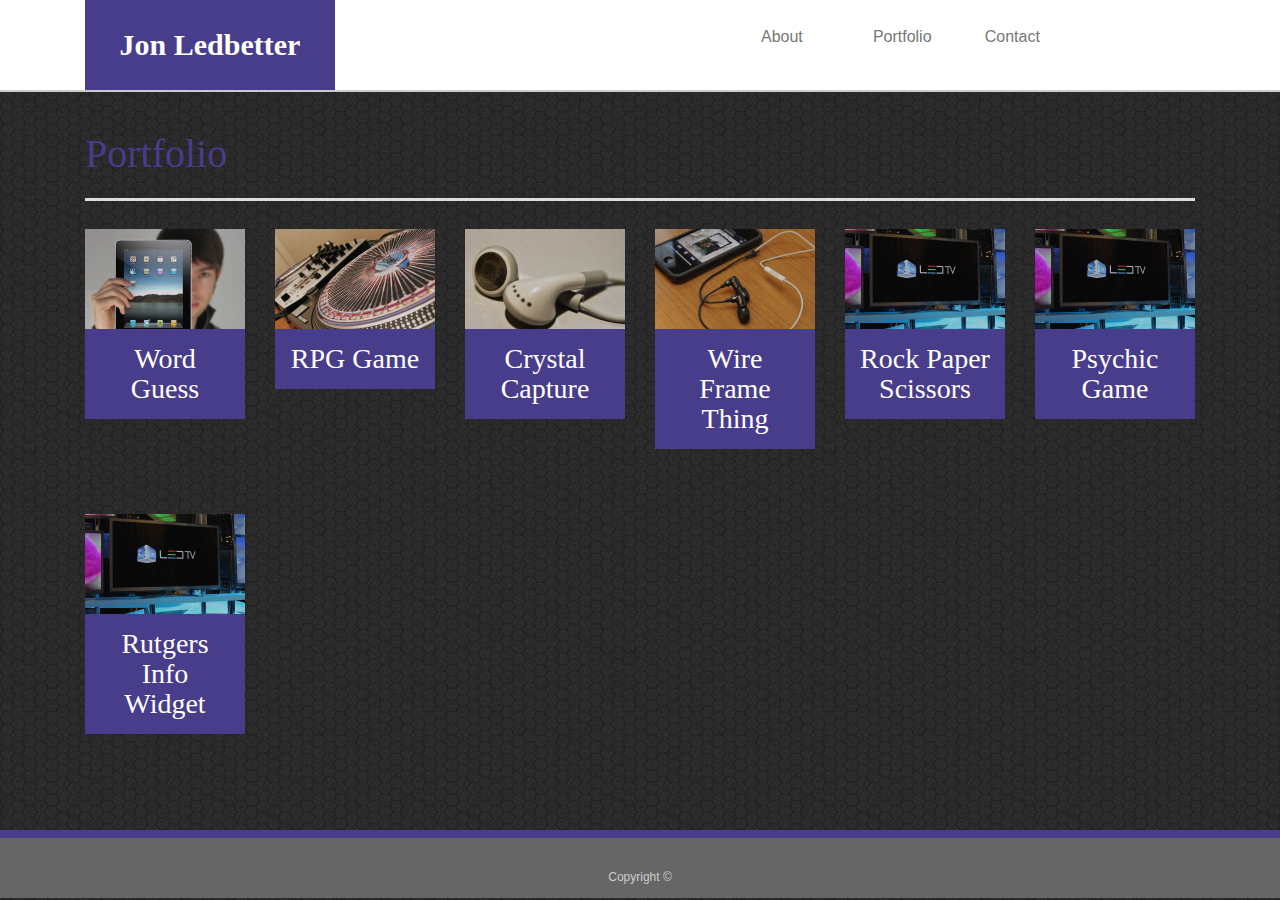
<file: portfolio.html>
<!doctype html>
<html lang="en-us">

<head>
  <meta charset="utf-8">
  <meta http-equiv="X-UA-Compatible" content="IE=edge">
  <title>Portfolio | Jon Ledbetter</title>
  <meta name="viewport" content="width=device-width, initial-scale=1">
  <link rel="stylesheet" type="text/css" media="screen" href="assets\css\style.css">
  <link rel="stylesheet" href="https://stackpath.bootstrapcdn.com/bootstrap/4.3.1/css/bootstrap.min.css"
    integrity="sha384-ggOyR0iXCbMQv3Xipma34MD+dH/1fQ784/j6cY/iJTQUOhcWr7x9JvoRxT2MZw1T" crossorigin="anonymous">
</head>

<body>
  
  <header id="masthead">
    <div class="container">
      <a href="index.html" id="logo">Jon Ledbetter</a>
      <div class="row">
        <div class="col-10">
          <nav class=row>
            <div class="col-lg-4 col-md-3 col-sm-4 col-xs-12">
              <a href="index.html">About</a></div>
            <div class="col-lg-4 col-md-3 col-sm-4 col-xs-12">
              <a href="portfolio.html">Portfolio</a></div>
            <div class="col-lg-4 col-md-3 col-sm-4 col-xs-12">
              <a href="contact.html">Contact</a></div>
          </nav>
        </div>
      </div>
    </div>
    </div>
  </header>

  <!-- <header id="masthead">
    <div class="container">
      <a href="index.html" id="logo">Jon Ledbetter</a>
      <nav>
        <a href="index.html">About</a>
        <a href="portfolio.html">Portfolio</a>
        <a href="contact.html">Contact</a>
      </nav>
    </div>
  </header> -->

  <div id="main-container" class="container">
    <section id="main-section">

      <h1>Portfolio</h1>

      <div class="row" id="row1">
        <div class="work col-xs-12 col-sm-6 col-md-3 col-lg-2">
          <a href="http://jtledbet.github.io/Word-Guess-Game/">
            <img src="assets/images/technics-q-c-640-480-1.jpg" alt="Word Guess">

            <h3>Word Guess</h3>
        </div>

        <div class="work col-xs-12 col-sm-6 col-md-3 col-lg-2">
          <a href="http://jtledbet.github.io/RPS/">
            <img src="assets/images/technics-q-c-640-480-2.jpg" alt="RPG Game">

            <h3>RPG Game</h3>
        </div>

        <div class="work col-xs-12 col-sm-6 col-md-3 col-lg-2">
          <a href="http://jtledbet.github.io/unit-4-game/">
            <img src="assets/images/technics-q-c-640-480-5.jpg" alt="Crystal Capture">

            <h3>Crystal Capture</h3>
        </div>

        <div class="work col-xs-12 col-sm-6 col-md-3 col-lg-2">
          <img src="assets/images/technics-q-c-640-480-7.jpg" alt="Wireframe">
          <a href="http://jtledbet.github.io/HW_Wireframe/">

            <h3>Wire Frame Thing</h3>
        </div>

        <div class="work col-xs-12 col-sm-6 col-md-3 col-lg-2">
          <a href="http://jtledbet.github.io/RPS/">
            <img src="assets/images/technics-q-c-640-480-9.jpg" alt="Rock Paper Scissors">

            <h3>Rock Paper Scissors</h3>
        </div>

        <div class="work col-xs-12 col-sm-6 col-md-3 col-lg-2">
          <a href="http://jtledbet.github.io/Psychic-Game/">
            <img src="assets/images/technics-q-c-640-480-9.jpg" alt="Psychic Game">

            <h3>Psychic Game</h3>
        </div>

        <div class="work col-xs-12 col-sm-6 col-md-3 col-lg-2">
          <a href="#">
            <img src="assets/images/technics-q-c-640-480-9.jpg" alt="Rutgers Info Widget">

            <h3>Rutgers Info Widget</h3>
        </div>
      </div>
    </section>

  </div>

  <footer>
    <div class="container">
      Copyright &copy;
    </div>
  </footer>
</body>

</html>
</file>
